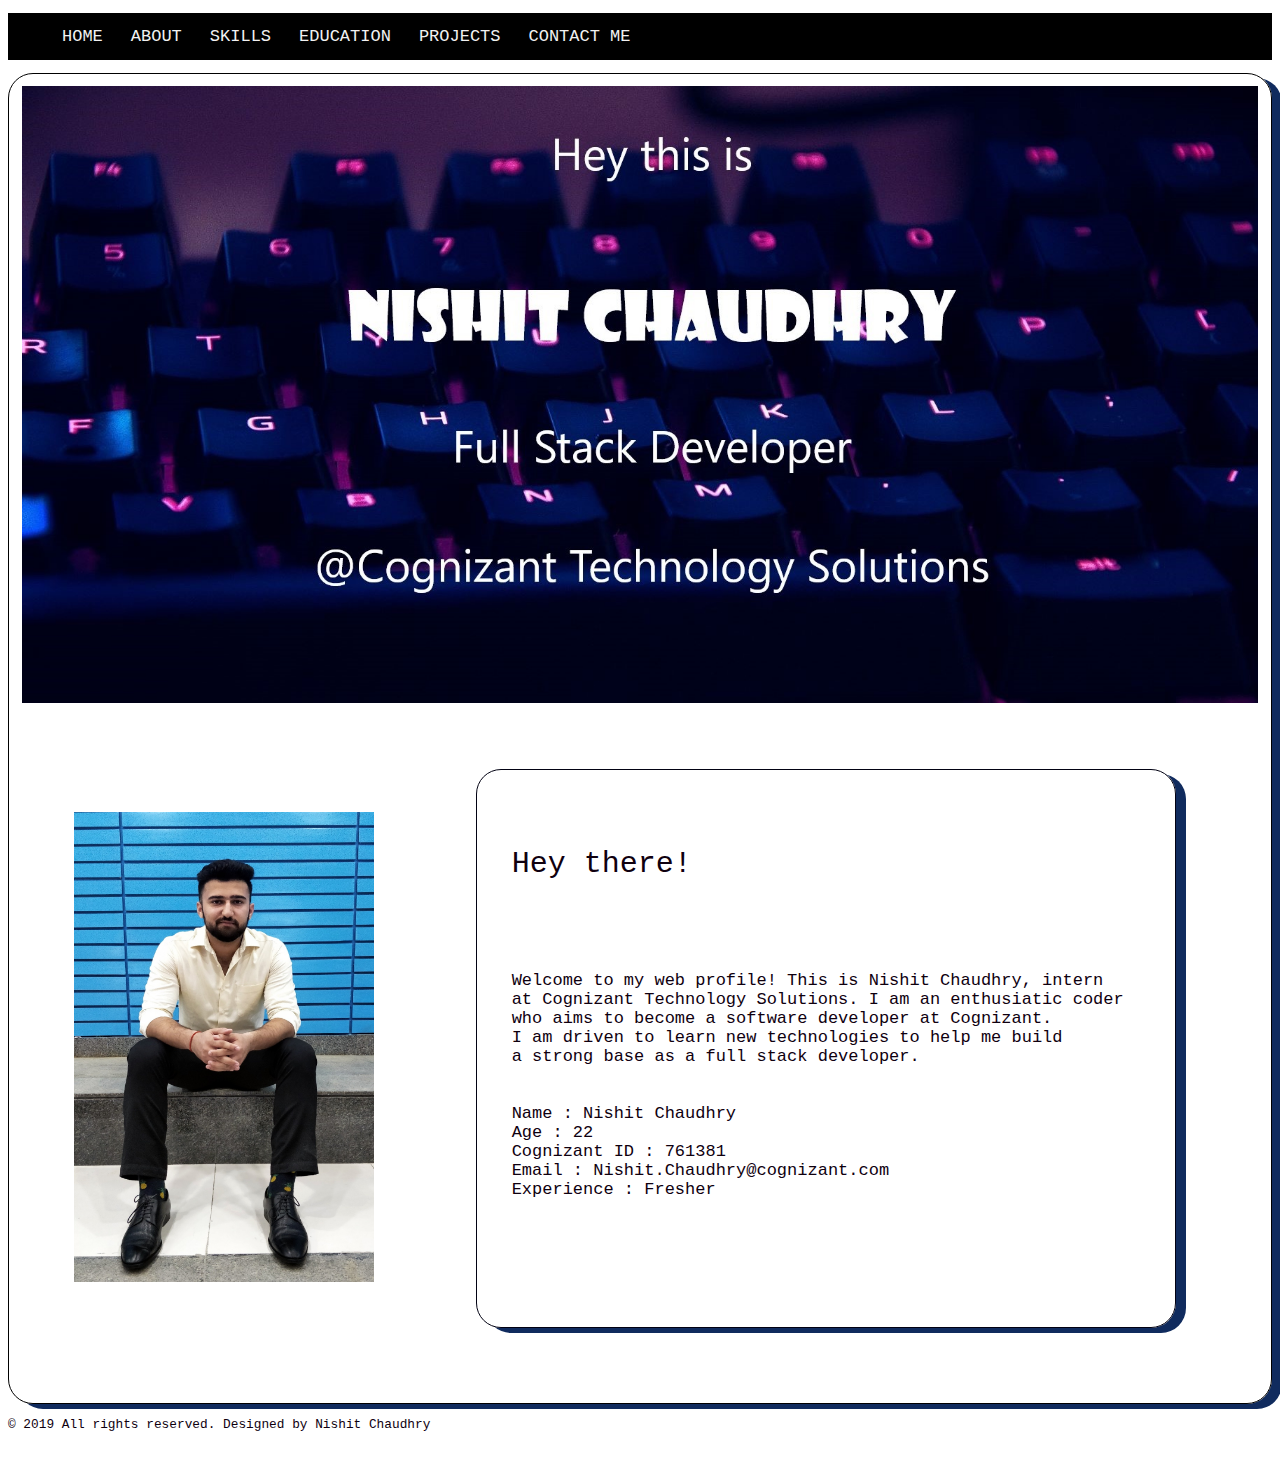
<file: index.html>
<!DOCTYPE html>
<html class="mystyle";lang="en">
<link rel = stylesheet href="CSS/styles.css">
<head>
<title>My Profile</title>

<!-- Content in style tag will be explained during CSS 3.0 session -->
<style>
body {font-size:0.8em;}
header,nav, section,article,footer,figure

nav ul {margin:0; padding:0;}
nav ul li {display:inline; margin:5px;}
</style>
</head>

<meta name="viewport" content="width-device-width,initialscale=1.0">

<body class=body>

	<header>
			<nav style=text-align:center>
					<ul id=navbar>
						<li><a class="yellow" href="index.html">HOME</a></li>
						<li><a class="yellow" href="ABOUT.html">ABOUT</a></li>
						<li><a class="yellow" href="SKILLS.html">SKILLS</a></li>
						<li><a class="yellow" href="EDUCATION.html">EDUCATION</a></li>
						<li><a class="yellow" href="PROJECTS.html">PROJECTS</a></li>
						<li><a class="yellow" href="CONTACT.html">CONTACT ME </a></li>
					</ul>
				</nav>
				
		
		
	</header>

	

	<section class = box>

		<article><img src="Images/main2.jpg"; width= 100% ; max-width=1600px ; height= auto>
				
		</article>

		<article>
			<table border=0 ; cellpadding=50px>
				<tr>
					<td><img src="Images/Me2.jpg"; width=300px; height=470px; ></td>
					<td>
					<pre class=box2 ; font-family='Courier New', Courier, monospace;>
		<p style=font-size:30px ; >Hey there!</p>
	<p style=font-size:17px ; font-family='Courier New', Courier, monospace;>
Welcome to my web profile! This is Nishit Chaudhry, intern 
at Cognizant Technology Solutions. I am an enthusiatic coder
who aims to become a software developer at Cognizant.
I am driven to learn new technologies to help me build
a strong base as a full stack developer.


Name : Nishit Chaudhry
Age : 22 
Cognizant ID : 761381
Email : Nishit.Chaudhry@cognizant.com
Experience : Fresher
		

	
		</pre>


			</table>
		</article>

		<article>
			
		</article>

	</section>

	<footer>
		<p>&copy; 2019  All rights reserved. Designed by Nishit Chaudhry</p>
	</footer>

	<script>
	window.onscroll = function() {myFunction()};

// Get the navbar
var navbar = document.getElementById("navbar");

// Get the offset position of the navbar
var sticky = navbar.offsetTop;

// Add the sticky class to the navbar when you reach its scroll position. Remove "sticky" when you leave the scroll position
function myFunction() {
  if (window.pageYOffset >= sticky) {
    navbar.classList.add("sticky")
  } else {
    navbar.classList.remove("sticky");
  }
}
	</script>

</body>
</html>
</file>
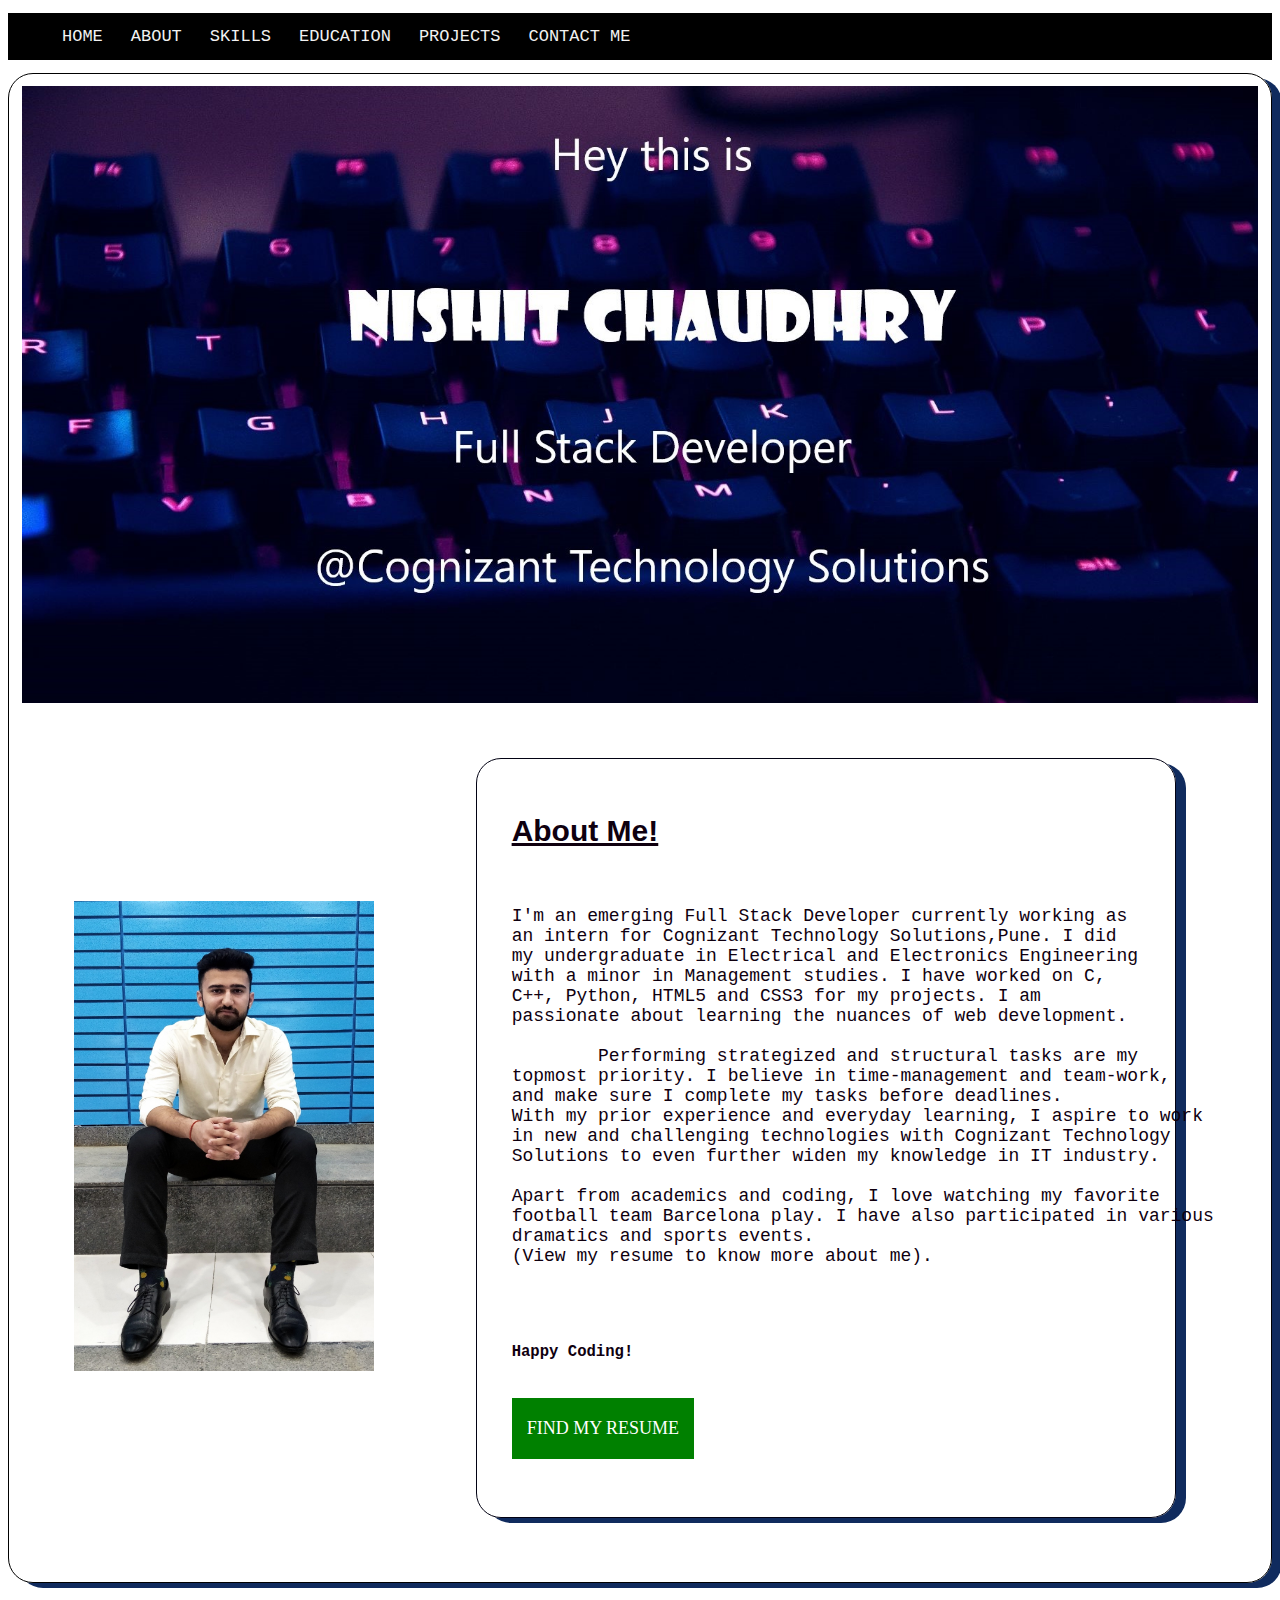
<file: ABOUT.html>
<!DOCTYPE html>
<html class= "mystyle" ;lang="en">
<link rel = stylesheet href="CSS/styles.css">
<head>
<title>My Profile</title>


<style>
body {font-size:0.8em;}
header,nav, section,article,footer,figure

nav ul {margin:0; padding:0;}
nav ul li {display:inline; margin:5px;}
</style>
</head>
<meta name="viewport" content="width-device-width,initialscale=1.0">
<body class="body">
<header>
	<nav style=text-align:center>
		<ul id=navbar>
			<li><a class="yellow" href="index.html">HOME</a></li>
			<li><a class="yellow" href="ABOUT.html">ABOUT</a></li>
			<li><a class="yellow" href="SKILLS.html">SKILLS</a></li>
			<li><a class="yellow" href="EDUCATION.html">EDUCATION</a></li>
			<li><a class="yellow" href="PROJECTS.html">PROJECTS</a></li>
			<li><a class="yellow" href="CONTACT.html">CONTACT ME</a></li>
						
		</ul>	
	</nav>
</header>
<style>
	article{font-family: 'Franklin Gothic Medium', 'Arial Narrow', Arial, sans-serif}
</style>
							
						
<section class =box>

	<article> <img src="Images/main2.jpg"; width= 100% ; max-width=1600px ; height= auto>
		</article>


<article>
	<table border=0 ; cellpadding=50px ; style=text-align:left ;>
	<tr>
		<td><img src="Images/Me2.jpg"; width=300px; height= 470px; ></td>
		
		<td>
				<section class = box2>
		<h1 style=font-size:30px><u>About Me!</u></h1>

		<table border=0>
		</tr>
										

	</table> 
</article>

<article><pre><p style=font-size:18px>
I'm an emerging Full Stack Developer currently working as 
an intern for Cognizant Technology Solutions,Pune. I did 
my undergraduate in Electrical and Electronics Engineering 
with a minor in Management studies. I have worked on C, 
C++, Python, HTML5 and CSS3 for my projects. I am 
passionate about learning the nuances of web development. 

	Performing strategized and structural tasks are my 
topmost priority. I believe in time-management and team-work, 
and make sure I complete my tasks before deadlines. 
With my prior experience and everyday learning, I aspire to work
in new and challenging technologies with Cognizant Technology 
Solutions to even further widen my knowledge in IT industry. 

Apart from academics and coding, I love watching my favorite 
football team Barcelona play. I have also participated in various 
dramatics and sports events.
(View my resume to know more about me).  
</p>

</p>
<h2>Happy Coding!</h2>

<input type="button" class="bro" value="FIND MY RESUME" 
		 onclick="window.location.href='External/MyResume.pdf'" />

</pre>
</article>
</section>


<script>
		window.onscroll = function() {myFunction()};
	
	// Get the navbar
	var navbar = document.getElementById("navbar");
	
	// Get the offset position of the navbar
	var sticky = navbar.offsetTop;
	
	// Add the sticky class to the navbar when you reach its scroll position. Remove "sticky" when you leave the scroll position
	function myFunction() {
	  if (window.pageYOffset >= sticky) {
		navbar.classList.add("sticky")
	  } else {
		navbar.classList.remove("sticky");
	  }
	}
		</script>
	
</body>


</html>
</file>
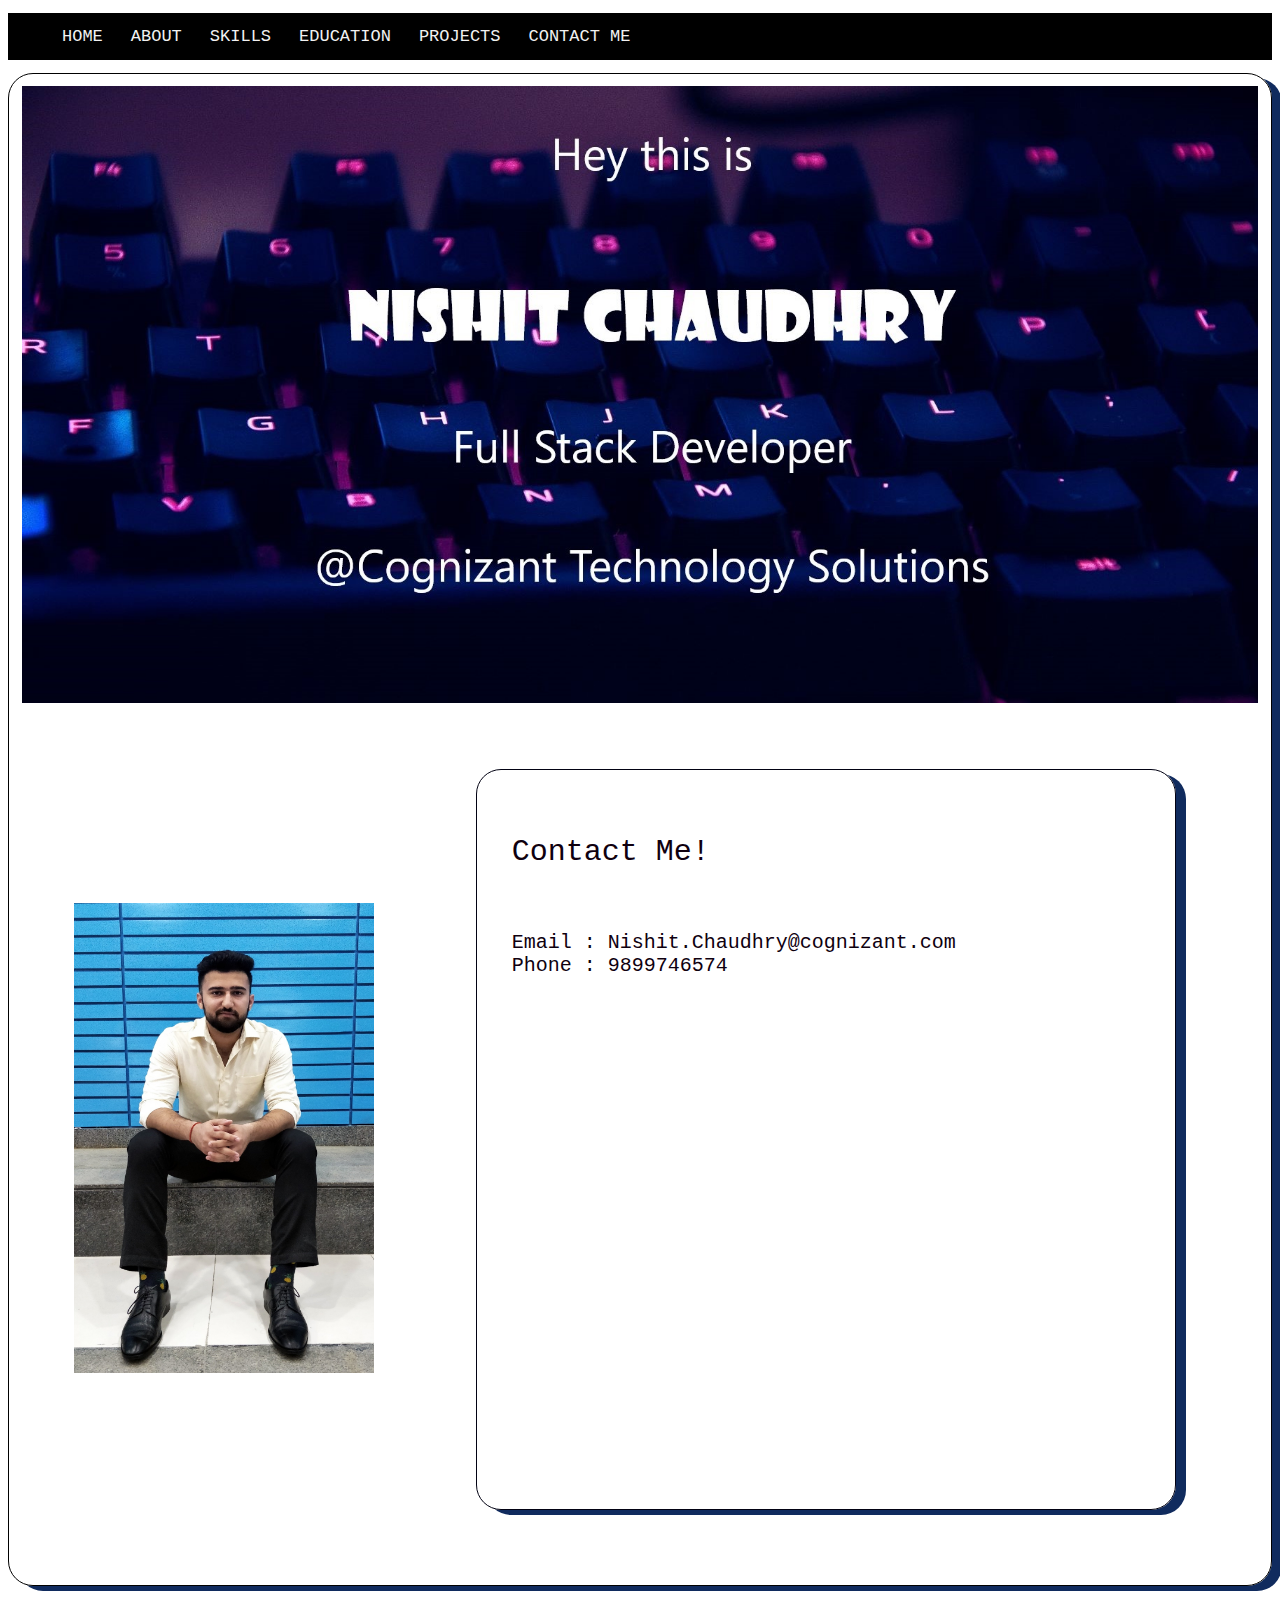
<file: CONTACT.html>
<!DOCTYPE html>
<html class="mystyle";lang="en">
<link rel = stylesheet href="CSS/styles.css">
<head>
<title>My Profile</title>

<!-- Content in style tag will be explained during CSS 3.0 session -->
<style>
body {font-size:0.8em;}
header,nav, section,article,footer,figure

nav ul {margin:0; padding:0;}
nav ul li {display:inline; margin:5px;}
</style>
</head>
<meta name="viewport" content="width-device-width,initialscale=1.0">
<body class="body">

	<header>
			<nav style=text-align:center>
					<ul id=navbar>
						<li><a class="yellow" href="index.html">HOME</a></li>
						<li><a class="yellow" href="ABOUT.html">ABOUT</a></li>
						<li><a class="yellow" href="SKILLS.html">SKILLS</a></li>
						<li><a class="yellow"href="EDUCATION.html">EDUCATION</a></li>
						<li><a class="yellow" href="PROJECTS.html">PROJECTS</a></li>
						<li><a class="yellow" href="CONTACT.html">CONTACT ME</a></li>
					</ul>
				</nav>
		
		
	</header>

	

	<section class =box>

			<article> 
			<img src="Images/main2.jpg"; width= 100% ; max-width=1600px ; height= auto>
			</article>

		<article>
			<table border=0; cellpadding=50px>
				<tr>
					<td><img src="Images/Me2.jpg"; width=300px; height=470px; ></td>
					<td>
					<pre class=box2>
<p style=font-size:30px ; font-family='Courier New', Courier, monospace;>Contact Me!</p>
<p style=font-size:20px ; font-family='Courier New', Courier, monospace;>Email : Nishit.Chaudhry@cognizant.com
Phone : 9899746574
</p>
<iframe src="https://www.google.com/maps/embed?pb=!1m18!1m12!1m3!1d3781.5310492056355!2d73.68757821434025!3d18.595169171742963!2m3!1f0!2f0!3f0!3m2!1i1024!2i768!4f13.1!3m3!1m2!1s0x3bc2bb6d706077ff%3A0x6fb70038f2c537d6!2sCognizant+CDC!5e0!3m2!1sen!2sin!4v1548245381731" width="600" height="450" frameborder="0" style="border:0" allowfullscreen></iframe>       
					</td>
				</tr>
	
				</pre>


			</table>
		</article>

		<article>
			
		</article>

	</section>

	<footer>
		<p>&copy; 2019  All rights reserved. Designed by Nishit Chaudhry</p>
	</footer>

	<script>
			window.onscroll = function() {myFunction()};
		
		// Get the navbar
		var navbar = document.getElementById("navbar");
		
		// Get the offset position of the navbar
		var sticky = navbar.offsetTop;
		
		// Add the sticky class to the navbar when you reach its scroll position. Remove "sticky" when you leave the scroll position
		function myFunction() {
		  if (window.pageYOffset >= sticky) {
			navbar.classList.add("sticky")
		  } else {
			navbar.classList.remove("sticky");
		  }
		}
			</script>
		

</body>
</html>
</file>
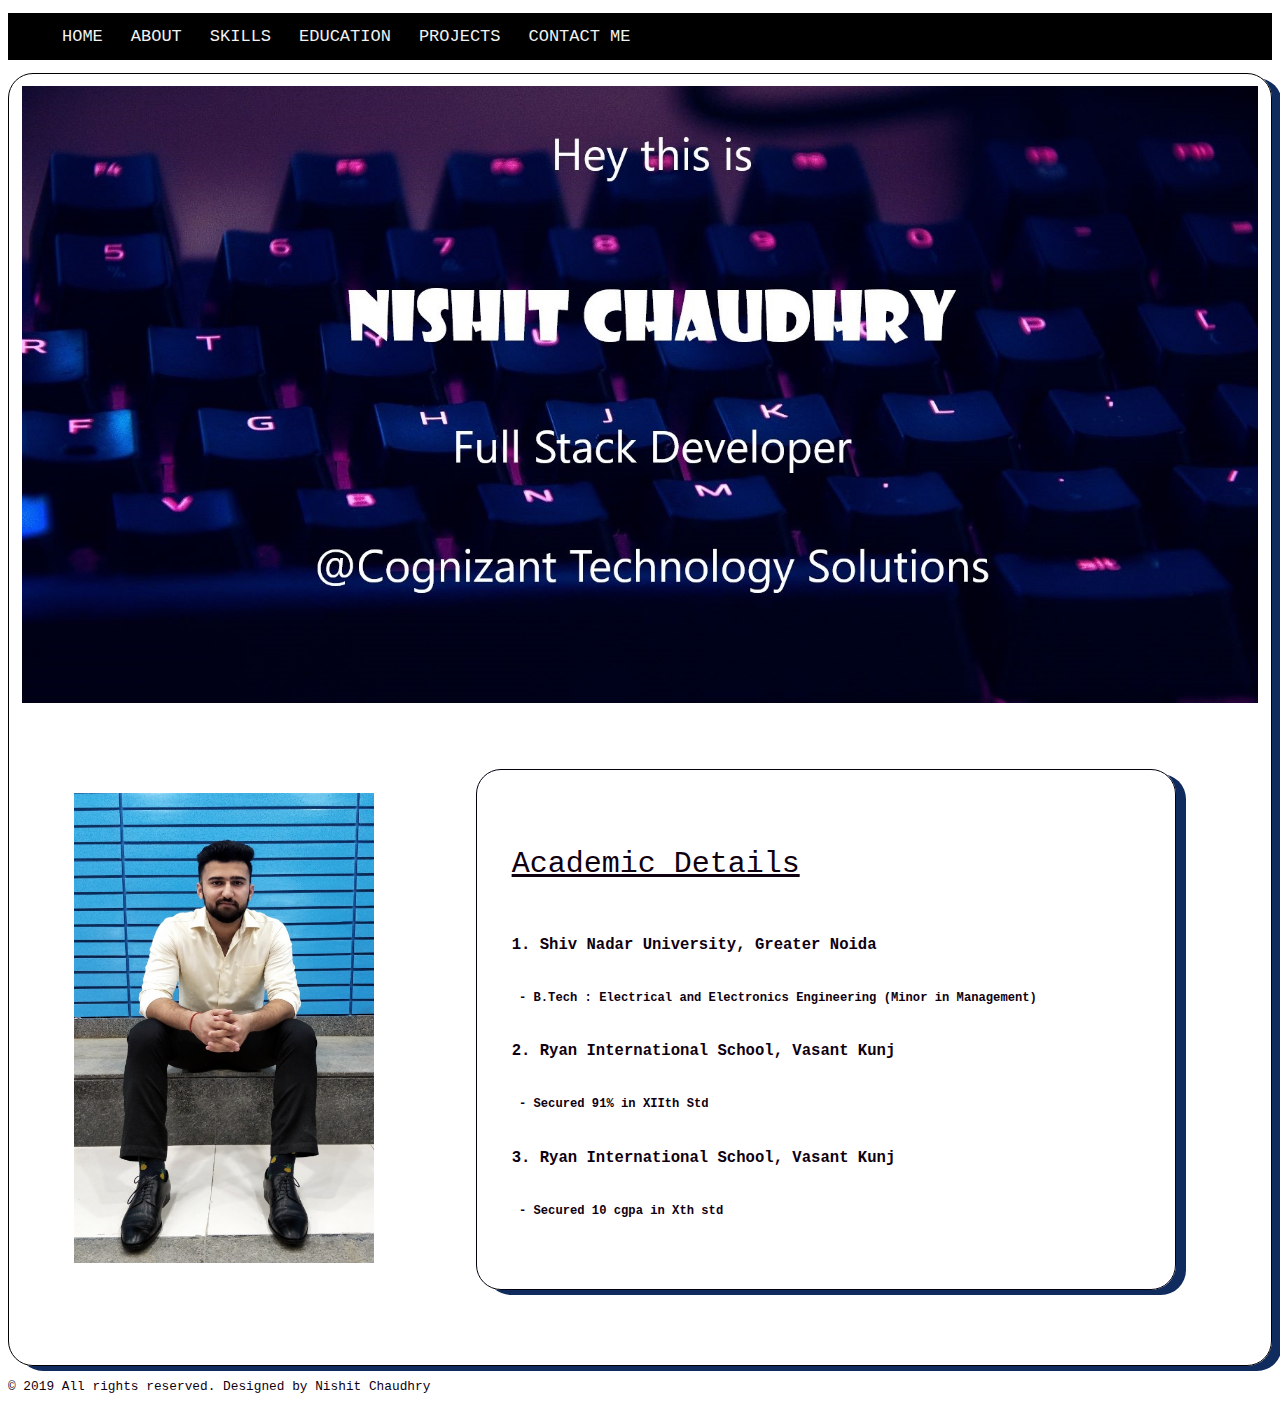
<file: EDUCATION.html>
<!DOCTYPE html>
<html class="mystyle";lang="en">
<link rel = stylesheet href="CSS/styles.css">
<head>
<title>My Profile</title>

<!-- Content in style tag will be explained during CSS 3.0 session -->
<style>
body {font-size:0.8em;}
header,nav, section,article,footer,figure

nav ul {margin:0; padding:0;}
nav ul li {display:inline; margin:5px;}
</style>
</head>
<meta name="viewport" content="width-device-width,initialscale=1.0">
<body class="body">

	<header>
			<nav style=text-align:center>
					<ul id=navbar>
						<li><a class="yellow" href="index.html">HOME</a></li>
						<li><a class="yellow" href="ABOUT.html">ABOUT</a></li>
						<li><a class="yellow" href="SKILLS.html">SKILLS</a></li>
						<li><a class="yellow" href="EDUCATION.html">EDUCATION</a></li>
						<li><a class="yellow" href="PROJECTS.html">PROJECTS</a></li>
						<li><a class="yellow" href="CONTACT.html">CONTACT ME</a></li>
						
					</ul>
				</nav>
		
		
	</header>

	

	<section class = box>

			<article> <img src="Images/main2.jpg"; width= 100% ; max-width=1600px ; height= auto>
			</article>

<article >
		
	
<table border=0; cellpadding=50px>
<tr>
	<td><img src="Images/Me2.jpg"; width=300px; height=470px; ></td>

<td>

	<pre class=box2 ; font-family='Courier New', Courier, monospace;> 						
<p class=head><u>Academic Details</u></p>
<h2>1. Shiv Nadar University, Greater Noida</h2>
<h3> - B.Tech : Electrical and Electronics Engineering (Minor in Management)</h3>
<h2>2. Ryan International School, Vasant Kunj</h2>
<h3> - Secured 91% in XIIth Std</h3>
<h2>3. Ryan International School, Vasant Kunj</h2>
<h3> - Secured 10 cgpa in Xth std</h3>
	
</pre>
				
	
</table> 
</article>
	
</section>



<footer>
		<p>&copy; 2019  All rights reserved. Designed by Nishit Chaudhry</p>
	</footer>


	<script>
			window.onscroll = function() {myFunction()};
		
		// Get the navbar
		var navbar = document.getElementById("navbar");
		
		// Get the offset position of the navbar
		var sticky = navbar.offsetTop;
		
		// Add the sticky class to the navbar when you reach its scroll position. Remove "sticky" when you leave the scroll position
		function myFunction() {
		  if (window.pageYOffset >= sticky) {
			navbar.classList.add("sticky")
		  } else {
			navbar.classList.remove("sticky");
		  }
		}
			</script>
		

</body>
</html>
</file>
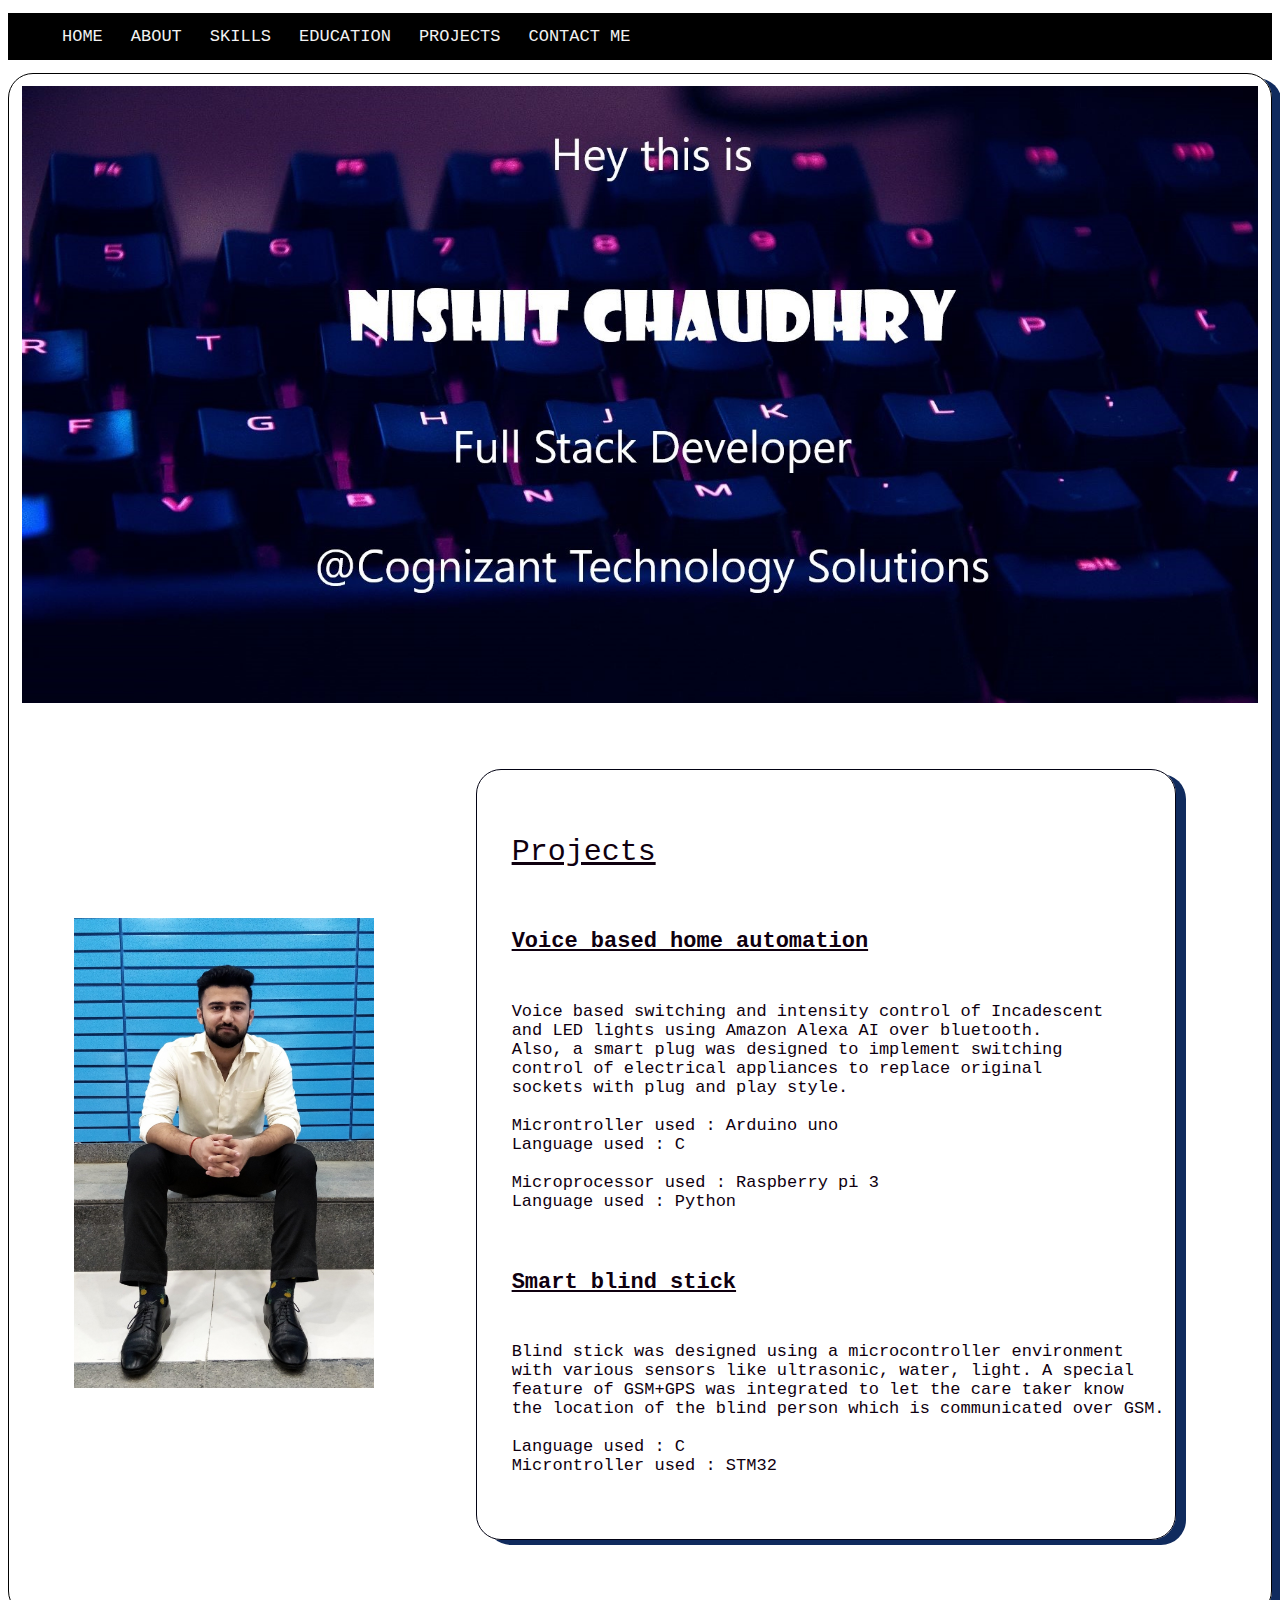
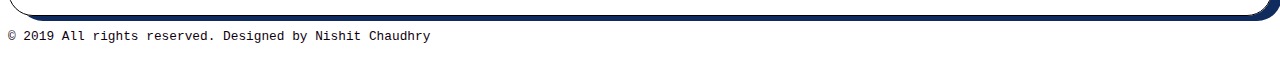
<file: PROJECTS.html>
<!DOCTYPE html>
<html class="mystyle"; lang="en">
<link rel = stylesheet href="CSS/styles.css">
<head>

<title>My Profile</title>

<!-- Content in style tag will be explained during CSS 3.0 session -->
<style>
body {font-size:0.8em;}
header,nav, section,article,footer,figure

nav ul {margin:0; padding:0;}
nav ul li {display:inline; margin:5px;}
</style>
</head>
<meta name="viewport" content="width-device-width,initialscale=1.0">
<body class="body">

	<header>
			<nav style=text-align:center>
					<ul id=navbar>
						<li><a class="yellow" href="index.html">HOME</a></li>
						<li><a class="yellow" href="ABOUT.html">ABOUT</a></li>
						<li><a class="yellow" href="SKILLS.html">SKILLS</a></li>
						<li><a class="yellow" href="EDUCATION.html">EDUCATION</a></li>
						<li><a class="yellow" href="PROJECTS.html">PROJECTS</a></li>
						<li><a class="yellow" href="CONTACT.html">CONTACT ME</a></li>
						
					</ul>
				</nav>
		
		
	</header>

	

	<section class =box>

		

			<article> <img src="Images/main2.jpg"; width= 100% ; max-width=1600px ; height= auto>
			</article>
	</article>

	<article>
			
			<table border=0; cellpadding=50px>
				<tr>
					<td><img src="Images/Me2.jpg"; width=300px; height=470px; ></td>
					<td>
						

<pre class=box2>
<p class=head><u>Projects</u></p>
<h2 style=font-size:22px><u>Voice based home automation</u></h2>
<p style=font-size:17px>Voice based switching and intensity control of Incadescent
and LED lights using Amazon Alexa AI over bluetooth. 
Also, a smart plug was designed to implement switching 
control of electrical appliances to replace original 
sockets with plug and play style.

Microntroller used : Arduino uno
Language used : C
				
Microprocessor used : Raspberry pi 3
Language used : Python </p>
				
<h2 style=font-size:22px><u>Smart blind stick</u></h2>
<p style=font-size:17px>Blind stick was designed using a microcontroller environment
with various sensors like ultrasonic, water, light. A special 
feature of GSM+GPS was integrated to let the care taker know 
the location of the blind person which is communicated over GSM.

Language used : C
Microntroller used : STM32</p> </pre>
				
	
				</td>

				</tr>
			</table>
		</article>

		
	</section>

	<footer>
		<p>&copy; 2019  All rights reserved. Designed by Nishit Chaudhry</p>
	</footer>

	<script>
			window.onscroll = function() {myFunction()};
		
		// Get the navbar
		var navbar = document.getElementById("navbar");
		
		// Get the offset position of the navbar
		var sticky = navbar.offsetTop;
		
		// Add the sticky class to the navbar when you reach its scroll position. Remove "sticky" when you leave the scroll position
		function myFunction() {
		  if (window.pageYOffset >= sticky) {
			navbar.classList.add("sticky")
		  } else {
			navbar.classList.remove("sticky");
		  }
		}
			</script>
		

</body>
</html>
</file>
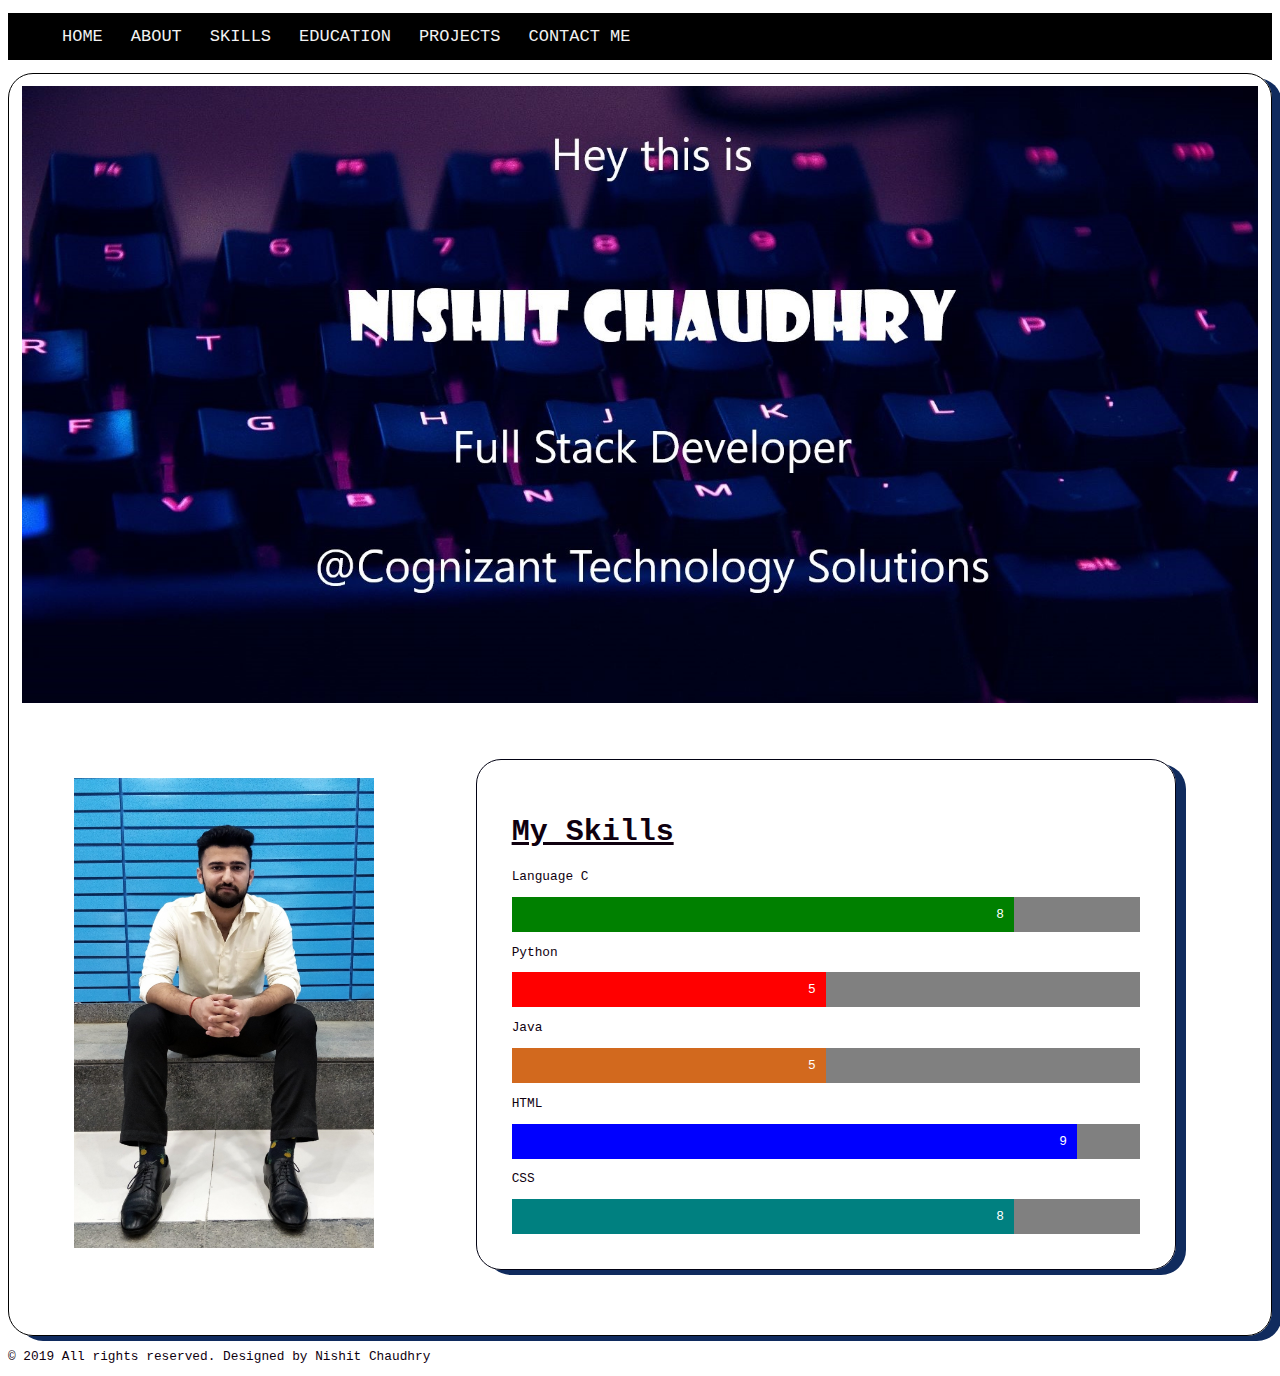
<file: SKILLS.html>
<!DOCTYPE html>
<html class="mystyle";lang="en">
<link rel = stylesheet href="CSS/styles.css">
<head>
<title>My Profile</title>

<style>
		body {font-size:0.8em;}
		header,nav, section,article,footer,figure
		
		nav ul {margin:0; padding:0;}
		nav ul li {display:inline; margin:5px;}
		</style>
		</head>

</head>
<meta name="viewport" content="width-device-width,initialscale=1.0">
<body class="body">
 
	<header>
			<nav style=text-align:center>
					<ul id=navbar>
						<li><a class="yellow" href="index.html">HOME</a></li>
						<li><a class="yellow" href="ABOUT.html">ABOUT</a></li>
						<li><a class="yellow" href="SKILLS.html">SKILLS</a></li>
						<li><a class="yellow" href="EDUCATION.html">EDUCATION</a></li>
						<li><a class="yellow" href="PROJECTS.html">PROJECTS</a></li>
						<li><a class="yellow" href="CONTACT.html">CONTACT ME</a></li>
						
					</ul>
				</nav>
		
		
	</header>

	

	<section class =box>

			<article> <img src="Images/main2.jpg"; width= 100% ; max-width=1600px ; height= auto>
			</article>
	<article>
			
			<table border=0 ; cellpadding=50px>
				<tr>
					<td><img src="Images/Me2.jpg"; width=300px; height=470px; ></td>
			
					<td>	
						<section class =box2 ; font-family='Courier New', Courier, monospace;>
							<h1 style=font-size:30px><u>My Skills</u></h1>
							<p>Language C</p>
							<div class= "container">
								<div class = "skills language C">8</div>
							</div>
				
							<p>Python</p>
							<div class = "container">
								<div class = "skills Python">5</div>
							</div>

							<p>Java</p>
							<div class = "container">
								<div class = "skills Java">5</div>
							</div>
				
							<p>HTML</p>
							<div class = "container">
								<div class = "skills html">9</div>
							</div>
				
							<p>CSS</p>
							<div class = "container">
								<div class = "skills css">8</div>
							</div>	

				</section>
	
				</td>
		

				</tr>
			
			</table>
		</article>


	</section>

	<footer>
		<p>&copy; 2019  All rights reserved. Designed by Nishit Chaudhry</p>
	</footer>

	<script>
			window.onscroll = function() {myFunction()};
		
		// Get the navbar
		var navbar = document.getElementById("navbar");
		
		// Get the offset position of the navbar
		var sticky = navbar.offsetTop;
		
		// Add the sticky class to the navbar when you reach its scroll position. Remove "sticky" when you leave the scroll position
		function myFunction() {
		  if (window.pageYOffset >= sticky) {
			navbar.classList.add("sticky")
		  } else {
			navbar.classList.remove("sticky");
		  }
		}
			</script>
		

</body>
</html>
</file>
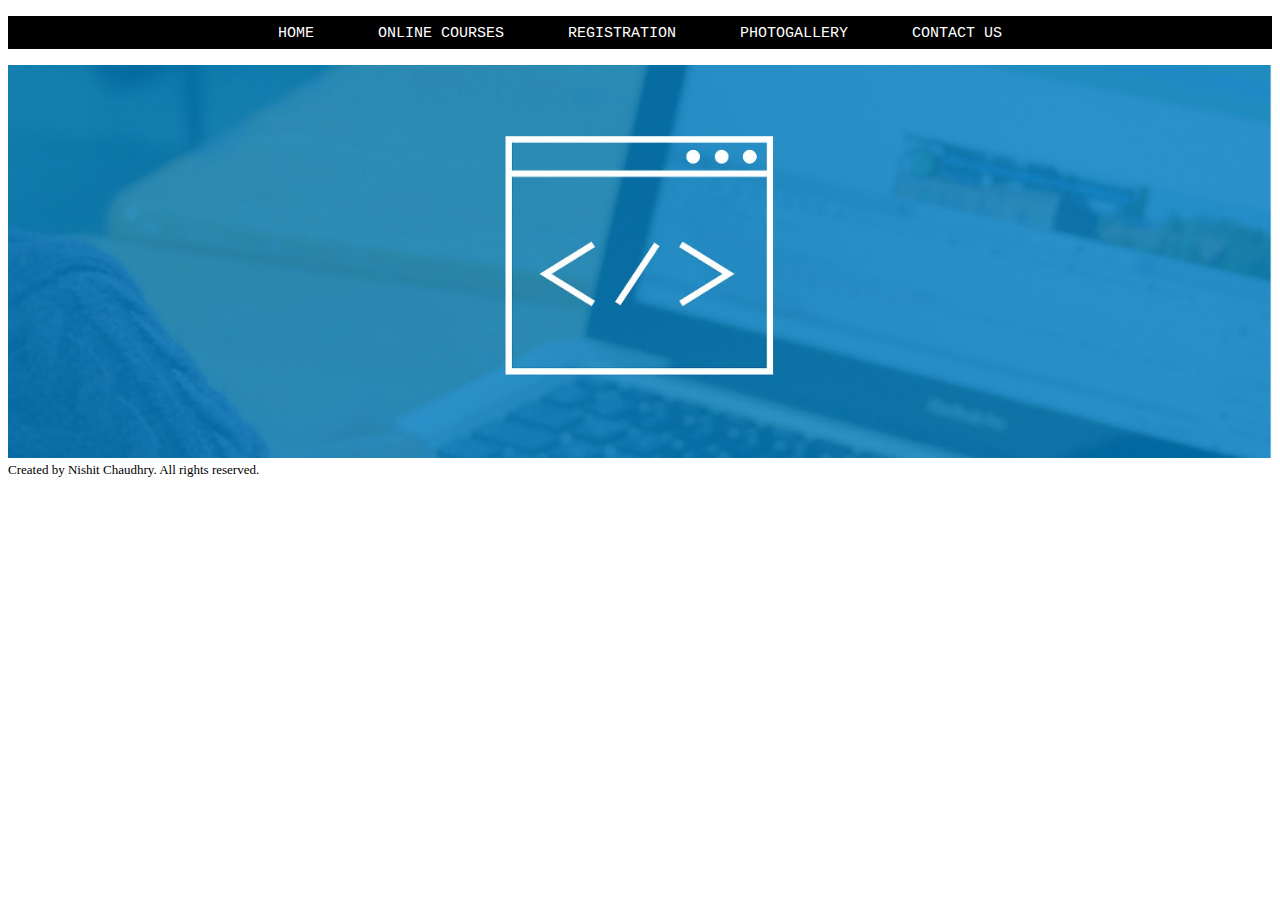
<file: Class_Demo_Project/CONTACT.html>
<!DOCTYPE html>
<html>
    <head>
        <link ref=stylesheet href="CSS/style.css">
        <title><h1>Scholar's Circle</h1></title>

        <style>
 ul{background-color: black; 
        width: auto ; border: 2px solid black; 
        padding: 5px ; text-align: center}
        nav li{display: inline; }
        a{font-family:'Courier New', Courier, monospace ; 
        font-display: bold ; 
        font-size: 15px ;
        padding: 30px ;  
        color: white ; text-decoration: none ; }
        footer{font-size:13px}
        </style>

<header>
 
    <nav>
        <ul id="navbar">
            <li><a href = "index.html">HOME</a></li>
            <li><a href = "ONLINE.html">ONLINE COURSES</a></li>
            <li><a href = "REGISTRATION.html">REGISTRATION</a></li>
            <li><a href = "PHOTO.html">PHOTOGALLERY</a></li>
            <li><a href = "CONTACT.html">CONTACT US</a></li>
        </ul>
    </nav>
    <img src = "Images/top.jpg"; width="100%" ; height=auto>
</header>

<script>
window.onscroll = function() {myFunction()};
var navbar = document.getElementById("navbar");
var sticky = navbar.offsetTop;
function myFunction() {
  if (window.pageYOffset >= sticky) {
    navbar.classList.add("sticky")
  } else {
    navbar.classList.remove("sticky");
  }
}
</script>

    <meta name="viewport" content="width=device-width, initial-scale=1">
        

<body class="mystyle">
        <table>
            <section>
                <article>
                    
        
                </article>
            </section>
        </table>
                
        </body>
            
        
        </head>
        
        <footer class="foot">
        Created by Nishit Chaudhry. All rights reserved. 
        </footer>
</html>
</file>
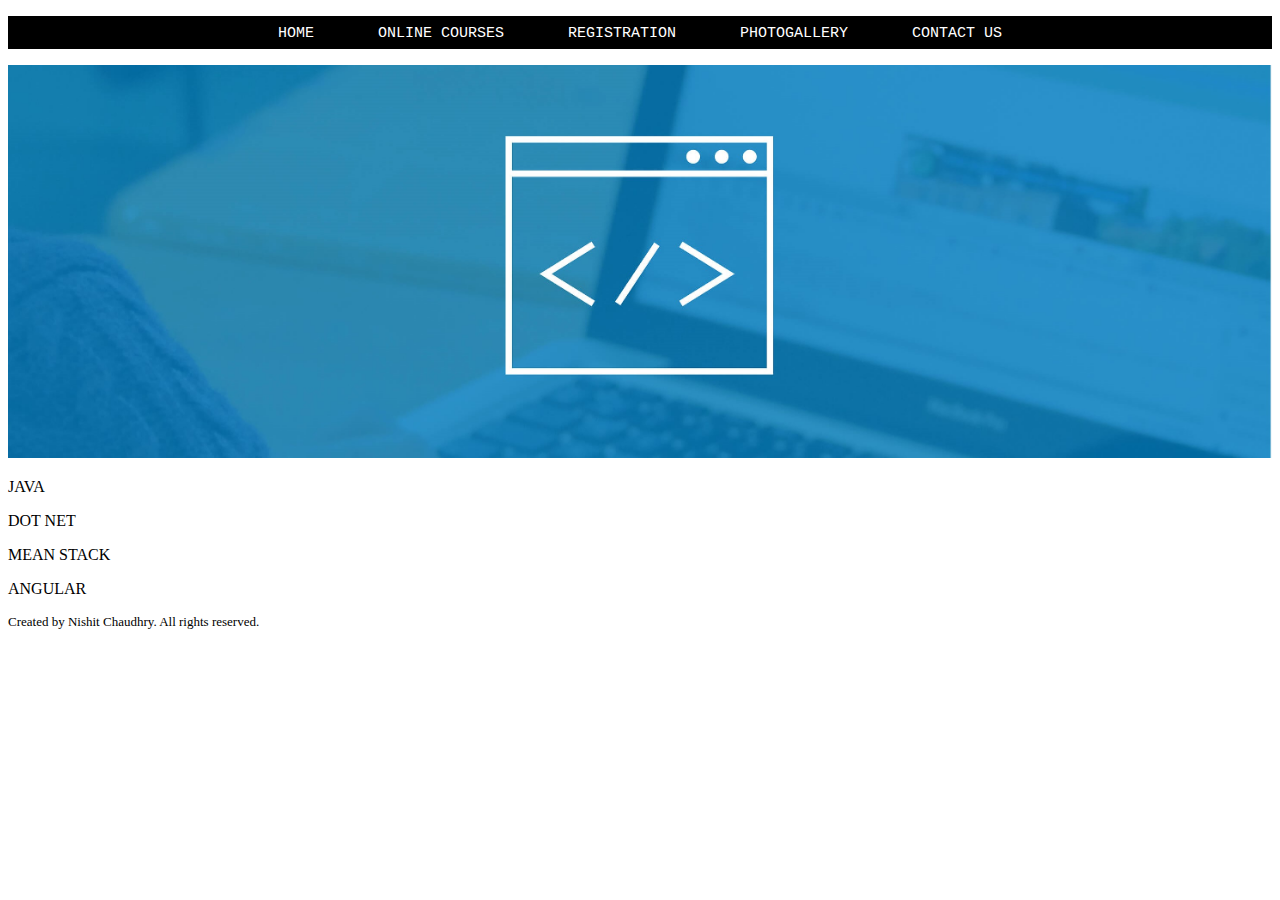
<file: Class_Demo_Project/ONLINE.html>
<!DOCTYPE html>
<html>
    <head>
        <link ref=stylesheet href="CSS/style.css">
        <title><h1>Scholar's Circle</h1></title>

        <style>
 ul{background-color: black; 
        width: auto ; border: 2px solid black; 
        padding: 5px ; text-align: center}
        nav li{display: inline; }
        a{font-family:'Courier New', Courier, monospace ; 
        font-display: bold ; 
        font-size: 15px ;
        padding: 30px ;  
        color: white ; text-decoration: none ; }
        footer{font-size:13px}
        </style>

<header>
        
    <nav>
        <ul id="navbar">
            <li><a href = "index.html">HOME</a></li>
            <li><a href = "ONLINE.html">ONLINE COURSES</a></li>
            <li><a href = "REGISTRATION.html">REGISTRATION</a></li>
            <li><a href = "PHOTO.html">PHOTOGALLERY</a></li>
            <li><a href = "CONTACT.html">CONTACT US</a></li>
        </ul>
    </nav>
    <img src = "Images/top.jpg"; width="100%" ; height=auto>
</header>

<script>
window.onscroll = function() {myFunction()};
var navbar = document.getElementById("navbar");
var sticky = navbar.offsetTop;
function myFunction() {
  if (window.pageYOffset >= sticky) {
    navbar.classList.add("sticky")
  } else {
    navbar.classList.remove("sticky");
  }
}
</script>

    <meta name="viewport" content="width=device-width, initial-scale=1">
        

<body class="mystyle">
        
            <section>
                <form method="POST">
                <p>JAVA</p>
                <p>DOT NET</p>
                <p>MEAN STACK</p>
                <p>ANGULAR</p>  
        
                </form>
            </section>
        
                
        </body>
            
        
        </head>
        
        <footer class="foot">
        <p&copy>Created by Nishit Chaudhry. All rights reserved. </p>
        </footer>
</html>
</file>
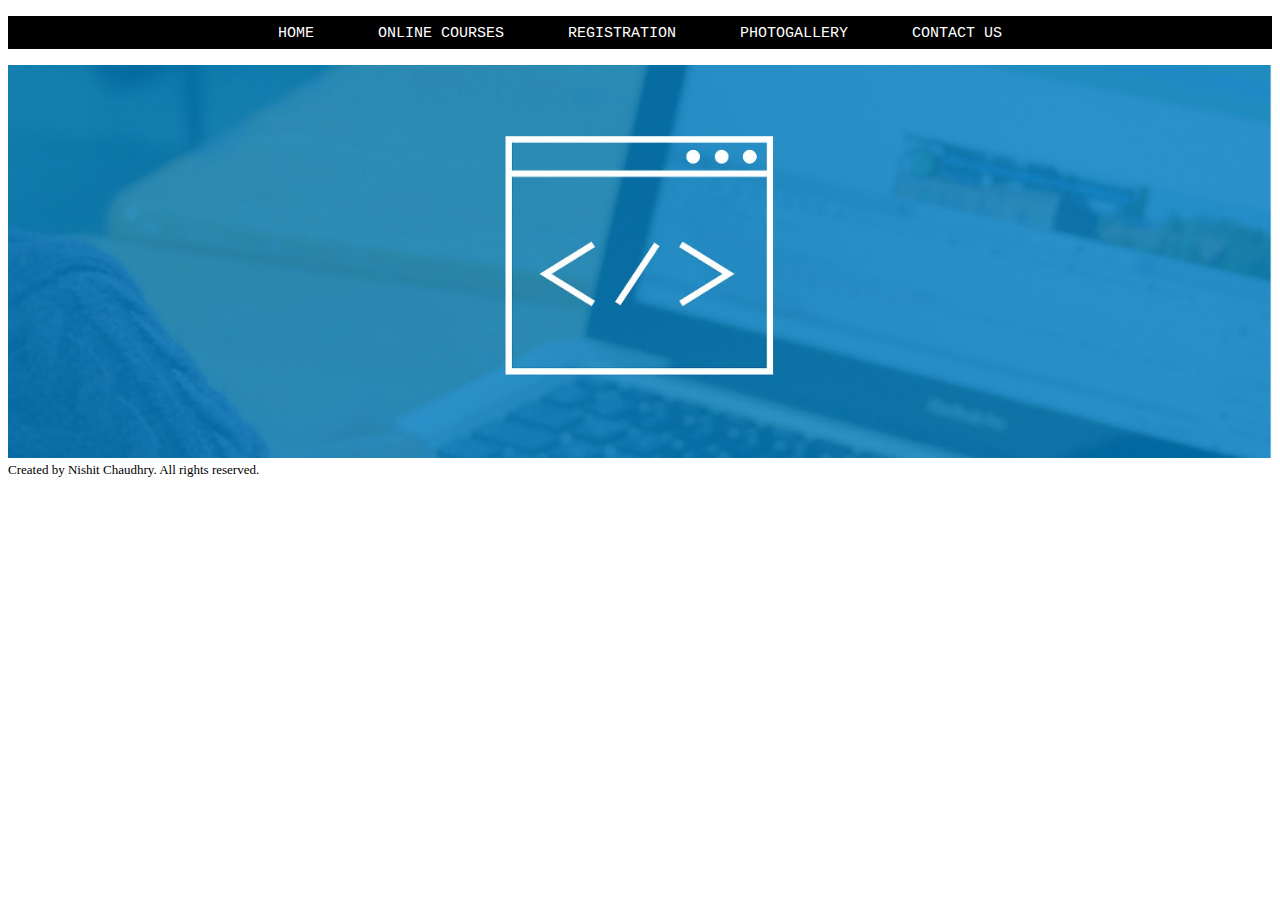
<file: Class_Demo_Project/PHOTO.html>
<!DOCTYPE html>
<html>
    <head>
        <link ref=stylesheet href="CSS/style.css">
        <title><h1>Scholar's Circle</h1></title>

        <style>
 ul{background-color: black; 
        width: auto ; border: 2px solid black; 
        padding: 5px ; text-align: center}
        nav li{display: inline; }
        a{font-family:'Courier New', Courier, monospace ; 
        font-display: bold ; 
        font-size: 15px ;
        padding: 30px ;  
        color: white ; text-decoration: none ; }
        footer{font-size:13px}
        </style>

<header>
    <nav>
        <ul id="navbar">
            <li><a href = "index.html">HOME</a></li>
            <li><a href = "ONLINE.html">ONLINE COURSES</a></li>
            <li><a href = "REGISTRATION.html">REGISTRATION</a></li>
            <li><a href = "PHOTO.html">PHOTOGALLERY</a></li>
            <li><a href = "CONTACT.html">CONTACT US</a></li>
        </ul>
    </nav>
    <img src = "Images/top.jpg"; width="100%" ; height=auto>
</header>

<script>
window.onscroll = function() {myFunction()};
var navbar = document.getElementById("navbar");
var sticky = navbar.offsetTop;
function myFunction() {
  if (window.pageYOffset >= sticky) {
    navbar.classList.add("sticky")
  } else {
    navbar.classList.remove("sticky");
  }
}
</script>

<meta name="viewport" content="width=device-width, initial-scale=1">
        

<body class="mystyle">
<table>
    <section>
        <article>
            

        </article>
    </section>
</table>
        
</body>
    

</head>

<footer class="foot">
<p&copy>Created by Nishit Chaudhry. All rights reserved. </p>
</footer>
</html>
</file>
<file: CSS/styles.css>
body {font-family: 'Courier New', Courier, monospace; font-size:0.8em;}
header,nav, section,article,footer,figure

nav ul {margin:0; padding:0;}
nav ul li {display:inline; margin:5px;}
*{box-sizing : border-box ;}
.container{width : 100%;
background-color: grey; }
.skills{text-align: right;
padding : 10px;
color : white}
.C{width: 80%;
background-color: green;}
.Python{width:50%;
background-color: red;}
.Java{width: 50%;
background-color: chocolate ;}
.html{width: 90%;
background-color: blue;}
.css{width: 80%;
background-color: teal;}
.box{border:1px solid black; 
    padding:1%;
    box-sizing: border-box ;
    border-radius : 25px;
    box-shadow: 10px 5px #102b5e}
.box2{border:1px solid rgb(2, 2, 19); 
    padding:5% ;  
    width: 700px ; 
box-sizing: border-box;
border-radius : 25px;
box-shadow: 10px 5px #102b5e}

}

.mystyle{font-family: 'Courier New', Courier, monospace;
background-color: rgb(255, 255, 255);
color: black }

.head{font-size: 30px}

.yellow{color: brown; text-shadow: red ;font-size:15px}
.pic{background-image: url("Images/main2.jpg")}

.body{color: rgb(15, 0, 15)}

#navbar {
    font-family: 'Courier New', Courier, monospace;
    overflow: hidden;
    background-color: rgb(0, 0, 0);
  }
  
  /* Navbar links */
  #navbar a {
    font-family: 'Courier New', Courier, monospace;
    font-size: 17px;
    float: left;
    display: block;
    color: #f2f2f2;
    text-align: center;
    padding: 14px;
    text-decoration: none;
  }
  
  #navbar li ul{
    
    font-family: 'Courier New', Courier, monospace;
    display: inline-block;
    color: #f2f2f2;
    text-align: center;
    padding: 14px;
    text-decoration: none;
  }
  /* Page content */
  .content {
    padding: 16px;
  }
  
  /* The sticky class is added to the navbar with JS when it reaches its scroll position */
  .sticky {
    position: fixed;
    top: 0;
    width: 100%;
  }
  
  /* Add some top padding to the page content to prevent sudden quick movement (as the navigation bar gets a new position at the top of the page (position:fixed and top:0) */
  .sticky + .content {
    padding-top: 60px;
  }

  .bro{
    background-color: green; 
    border: 5px solid green ;
    color: white;
    padding: 15px 10px;
    text-align: center;
    text-decoration: none;
    display: inline-block;
    font-size: 18px;
    font-style: bold ;
    font-family: 'Times New Roman', Times, serif
  }

  .bro:hover {
    background-color: rgb(23, 23, 92);
    border: 5px solid  rgb(23, 23, 92) ;
    color: white; }
</file>
<file: Class_Demo_Project/CSS/style.css>
.mystyle{font-family: 'Courier New', Courier, monospace;
    font-size: 18px;
}

#head{font-size: 35px;}


.foot{font-family: 'Courier New', Courier, monospace}

#navbar {
    overflow: hidden;
    background-color: #333;
    display: inline-block ;
    
  }

  
  /* Navbar links */
  #navbar a {
    display: inline block;
    color: #f2f2f2;
    text-align: center;
    padding: 14px;
    text-decoration: none;
  }
  
  /* Page content */
  .content {
    padding: 16px;
  }
  
  /* The sticky class is added to the navbar with JS when it reaches its scroll position */
  .sticky {
    position: fixed;
    top: 0;
    width: 100%;
  }
  
  /* Add some top padding to the page content to prevent sudden quick movement (as the navigation bar gets a new position at the top of the page (position:fixed and top:0) */
  .sticky + .content {
    padding-top: 60px;
  }
</file>
